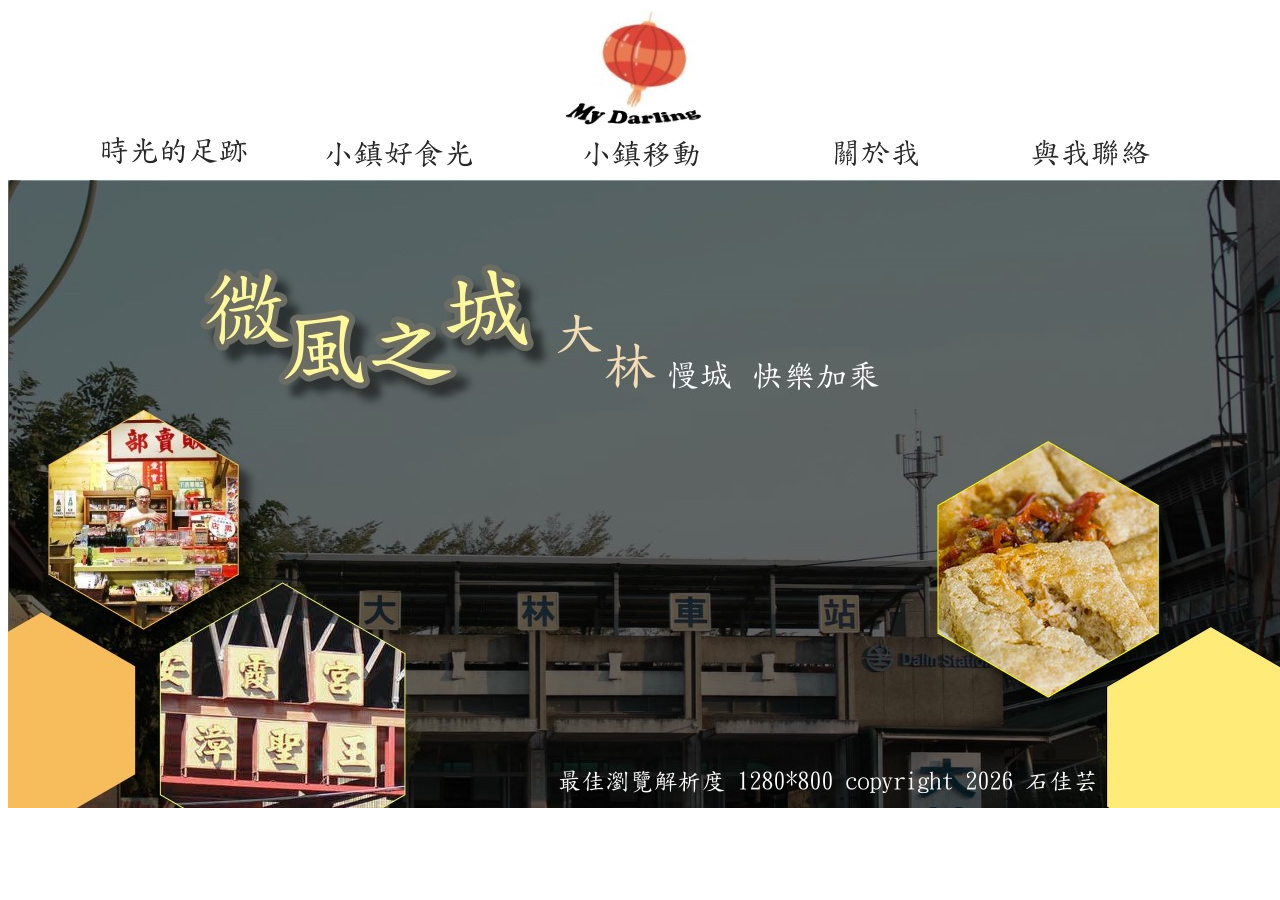
<file: index.html>
<!DOCTYPE html PUBLIC "-//W3C//DTD XHTML 1.0 Transitional//EN" "http://www.w3.org/TR/xhtml1/DTD/xhtml1-transitional.dtd">
<html xmlns="http://www.w3.org/1999/xhtml">
<head>
<meta http-equiv="Content-Type" content="text/html; charset=utf-8" />
<title>微風之城</title>
</head>

<body>
<table width="200" border="0" align="center" cellpadding="0" cellspacing="0">
  <tr>
    <td><img src="images/index_1.jpg" width="1280" height="171" usemap="#Map" border="0" /></td>
  </tr>
  <tr>
    <td><img src="images/index_2.jpg" width="1280" height="458" /></td>
  </tr>
  <tr>
    <td><img src="images/index_3.jpg" width="1280" height="171" /></td>
  </tr>
</table>

<map name="Map" id="Map">
  <area shape="rect" coords="74,113,250,166" href="main.html" />
  <area shape="rect" coords="311,118,467,166" href="food.html" />
  <area shape="rect" coords="565,127,698,164" href="car.html" />
  <area shape="rect" coords="813,125,918,163" href="aboutme.html" />
  <area shape="rect" coords="1022,125,1144,164" href="contact.html" />
</map>
</body>
</html>
</file>
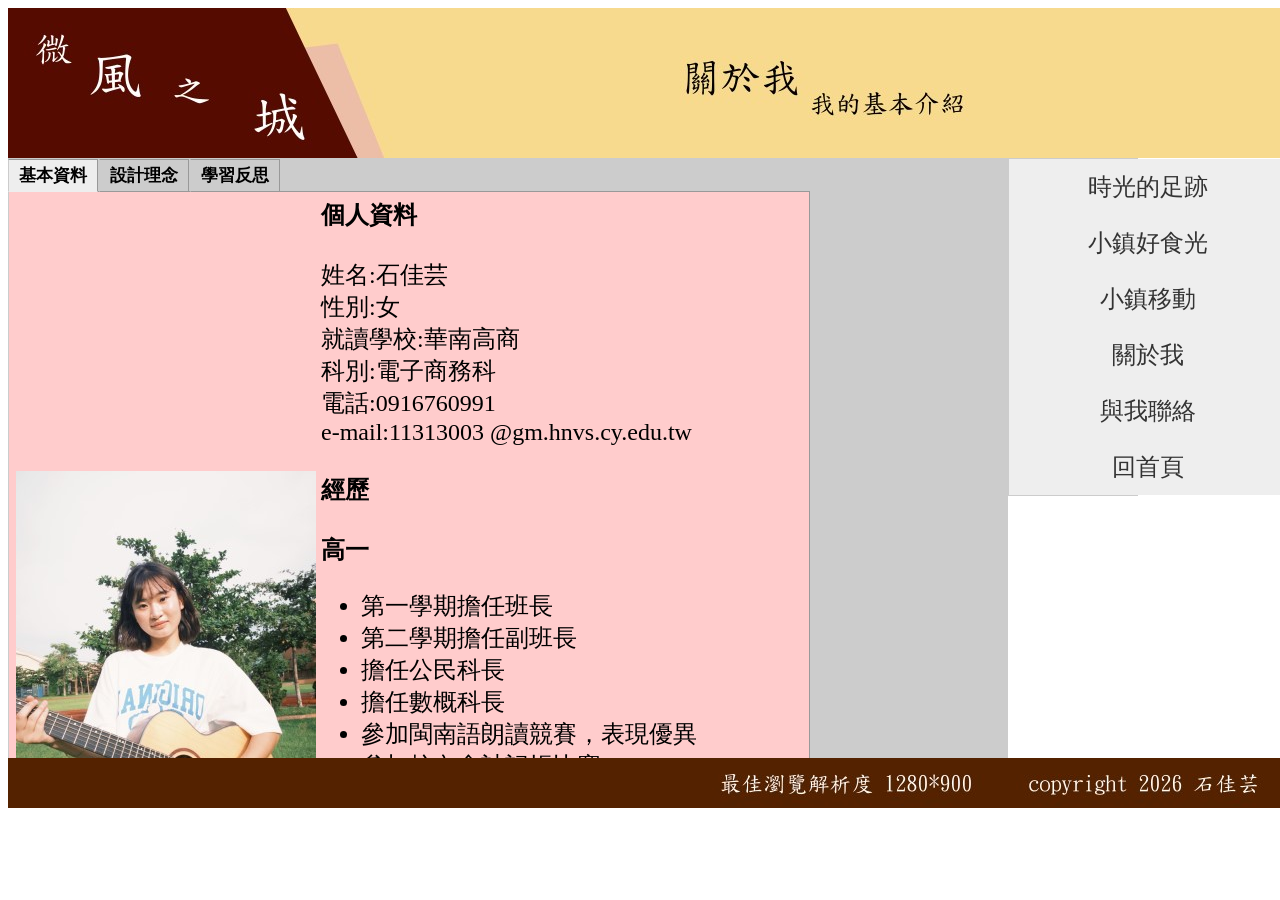
<file: aboutme.html>
<!DOCTYPE html PUBLIC "-//W3C//DTD XHTML 1.0 Transitional//EN" "http://www.w3.org/TR/xhtml1/DTD/xhtml1-transitional.dtd">
<html xmlns="http://www.w3.org/1999/xhtml">
<head>
<meta http-equiv="Content-Type" content="text/html; charset=utf-8" />
<title>微風之城</title>
<style type="text/css">
#container {
	height: 800px;
	width: 1280px;
	margin-right: auto;
	margin-left: auto;
}
#container {
	height: 800px;
	width: 1280px;
	margin-right: auto;
	margin-left: auto;
}
#header {
	height: 150px;
	width: 1280px;
}
#article {
	float: left;
	height: 600px;
	width: 1000px;
	overflow: auto;
}
#item {
	float: right;
	height: 600px;
	width: 280px;
}
#item {
	float: right;
	height: 600px;
	width: 280px;
}
#footer {
	float: left;
	height: 50px;
	width: 1280px;
}
#container #article #TabbedPanels1 .TabbedPanelsContentGroup .TabbedPanelsContent.TabbedPanelsContentVisible p {
	font-family: 微軟正黑體;
}
</style>
<link href="SpryAssets/SpryMenuBarVertical.css" rel="stylesheet" type="text/css" />
<link href="SpryAssets/SpryTabbedPanels.css" rel="stylesheet" type="text/css" />
<script src="SpryAssets/SpryMenuBar.js" type="text/javascript"></script>
<script src="SpryAssets/SpryTabbedPanels.js" type="text/javascript"></script>
</head>

<body>
<div id="container">
  <div id="header"><img src="images/t04.jpg" width="1280" height="150" /></div>
  <div id="article"> 
    <div id="TabbedPanels1" class="TabbedPanels">
      <ul class="TabbedPanelsTabGroup">
        <li class="TabbedPanelsTab" tabindex="0">基本資料</li>
        <li class="TabbedPanelsTab" tabindex="0">設計理念</li>
        <li class="TabbedPanelsTab" tabindex="0">學習反思</li>
      </ul>
      <div class="TabbedPanelsContentGroup">
        <div class="TabbedPanelsContent">
          <table width="799" border="0">
            <tr>
              <td width="301" rowspan="4"><img src="images/me.jpg" width="300" height="400" /></td>
              <td width="488"><strong>個人資料</strong></td>
            </tr>
            <tr>
              <td><p>姓名:石佳芸 <br />
                性別:女 <br />
                就讀學校:華南高商 <br />
                科別:電子商務科 <br />
                電話:0916760991<br />
              e-mail:11313003  @gm.hnvs.cy.edu.tw</p></td>
            </tr>
            <tr>
              <td><strong>經歷</strong></td>
            </tr>
            <tr>
              <td><p><strong>高一 </strong></p>
                <ul>
                  <li>第一學期擔任班長 </li>
                  <li>第二學期擔任副班長 </li>
                  <li>擔任公民科長 </li>
                  <li>擔任數概科長 </li>
                  <li>參加閩南語朗讀競賽，表現優異 </li>
                  <li>參加校內會計記帳比賽 </li>
                  <li>參加校外一弦盃歌唱大賽團體組 </li>
                  <li>考取會計資訊丙級證照 </li>
                  <li>考取電腦軟體應用丙級</li>
                  <li>考取商教會商業管理能力檢定證照三級 </li>
                </ul>
                <p><strong>高二 </strong></p>
                <ul>
                  <li>擔任吉他社社長 </li>
                  <li>擔任經濟小老師 </li>
                  <li>114學年度教室布置比賽表現卓越 </li>
                  <li>舉辦吉他十校聯合迎新活動 </li>
              </ul></td>
            </tr>
          </table>
        </div>
        <div class="TabbedPanelsContent">
          <p><strong>設計理念</strong></p>
          <p>大林鎮曾經是嘉義地區相當繁榮的小鎮，因地理位置及交通發展的優勢，帶動了當地商業與產業的興盛，也留下許多珍貴的歷史建築與文化資產。然而，隨著時代變遷、都市化發展以及人口外移的影響，大林鎮逐漸失去了過去的熱鬧景象，許多人對這座小鎮的印象也逐漸模糊。</p>
          <p> <br />
          因此，我希望透過這次網站設計的機會，重新整理並介紹大林鎮的歷史文化、特色景點、在地美食以及交通資訊，讓更多人能夠深入認識這座充滿故事的小鎮。網站不只是資訊的呈現，更希望成為一個推廣家鄉的平台，讓大家看見大林鎮獨有的人文風情與地方特色。 </p>
          <p><br />
            在製作過程中，我以簡潔清楚的版面設計來呈現內容，希望讓使用者能夠輕鬆瀏覽網站資訊，並透過圖片與文字的搭配，感受到大林鎮的魅力與特色。期望藉由這個網站，讓更多人願意走進大林、探索大林，品嚐在地美食、欣賞歷史古蹟，進一步了解這座小鎮的發展歷程與文化價值。讓更多人共同關注並傳承大林鎮珍貴的文化與記憶。 </p>
        </div>
        <div class="TabbedPanelsContent">
          <p><strong>學習反思</strong></p>
          <ol>
            <li><strong>這學期學到了什麼技能?</strong></li>
          </ol>
          <p>這學期讓我第一次接觸到Dreamweaver這個程式, 學會如何設計和製作網站，也了解網頁排版的基本技巧。,我還學習使用css規則來調整字體大小、顏色和版面配置,讓網站整體看起來更整齊、更有美感。我還用到了photoimpac處理圖片，像是修改照片大小和裁切圖片等。透過這次課程，我學到了許多以前沒有接觸過的技能，也讓我對網頁設計產生了興趣。</p>
          <p> 2.<strong>學習過程遭遇過的困難及解決方式 </strong></p>
          <p>學習過程中最困難的部分是整理檔案和設定路徑。因為網站製作需要用到很多圖片和資料檔，只要其中一個檔案放錯位置，就可能讓圖片無法顯示或版面跑掉。有一次我沒有把資料夾整理好，導致圖片和字型全部亂掉，當時真的很緊張。後來在老師的幫助下找到問題原因，並重新整理所有檔案。經過這次經驗，我學會了做任何作品前都要先規劃好檔案分類，除了學習網頁設計技巧之外，良好的檔案管理能力也是非常重要的一環。 </p>
          <p>3.<strong>獲得哪些能力 </strong></p>
          <p>透過這次網站製作課程，我除了學會使用  Dreamweaver、CSS 和 PhotoImpact 等軟體之外，也培養了許多實用能力。我提升了<strong data-start="105" data-end="120">網頁設計與版面配置能力</strong>，能夠運用 CSS 調整字體、顏色及版面，讓網站看起來更整齊美觀。我也學會了<strong data-start="160" data-end="170">圖片處理能力</strong>，能夠使用 PhotoImpact 調整圖片大小及進行基本編修。在製作網站的過程中，我也培養了<strong data-start="222" data-end="232">檔案管理能力</strong>。因為曾經遇到圖片檔與資料檔混亂而導致網頁顯示異常的問題，讓我了解到整理資料夾和正確存放檔案的重要性。透過重新整理檔案與檢查路徑設定，我也提升了<strong data-start="304" data-end="314">問題解決能力</strong>，學會遇到問題時先找出原因，再一步一步解決。這些能力不僅能運用在課程中，也對未來的學習與工作有所幫助。 </p>
<p>&nbsp;</p>
        </div>
      </div>
    </div>
  </div>
  <div id="item"> <ul id="MenuBar1" class="MenuBarVertical">
      <li><a href="main.html">時光的足跡</a>      </li>
      <li><a href="food.html">小鎮好食光</a></li>
      <li><a href="car.html">小鎮移動</a>      </li>
      <li><a href="aboutme.html">關於我</a></li>
      <li><a href="contact.html">與我聯絡</a></li>
      <li><a href="index.html">回首頁</a></li>
    </ul></div>
  <div id="footer"><img src="images/t06.jpg" width="1280" height="50" /></div>
</div>
<script type="text/javascript">
var MenuBar1 = new Spry.Widget.MenuBar("MenuBar1", {imgRight:"SpryAssets/SpryMenuBarRightHover.gif"});
var TabbedPanels1 = new Spry.Widget.TabbedPanels("TabbedPanels1");
</script>
</body>
</html>
</file>
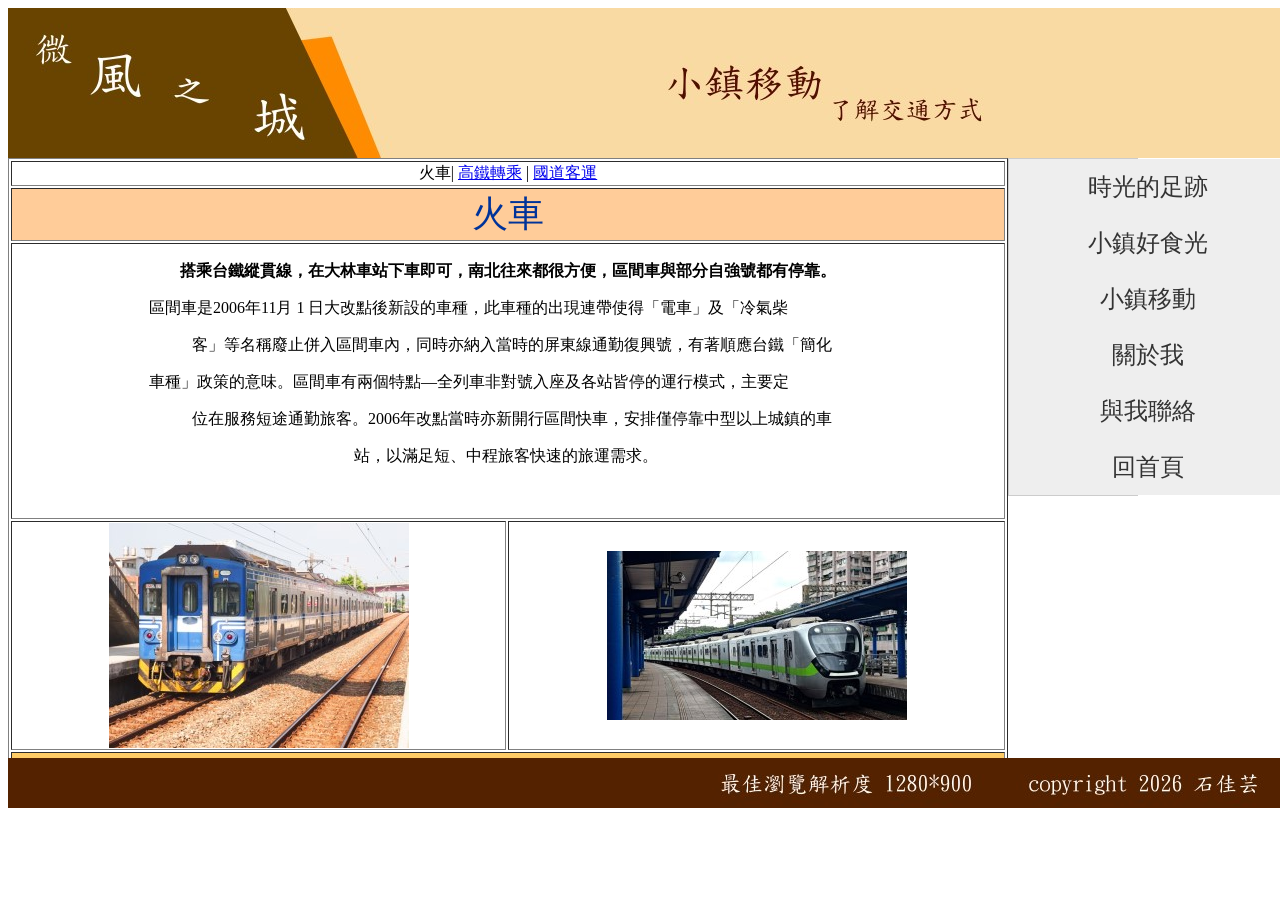
<file: car.html>
<!DOCTYPE html PUBLIC "-//W3C//DTD XHTML 1.0 Transitional//EN" "http://www.w3.org/TR/xhtml1/DTD/xhtml1-transitional.dtd">
<html xmlns="http://www.w3.org/1999/xhtml">
<head>
<meta http-equiv="Content-Type" content="text/html; charset=utf-8" />
<title>微風之城</title>
<style type="text/css">
#container {
	height: 800px;
	width: 1280px;
	margin-right: auto;
	margin-left: auto;
}
#container {
	height: 800px;
	width: 1280px;
	margin-right: auto;
	margin-left: auto;
}
#header {
	height: 150px;
	width: 1280px;
}
#article {
	float: left;
	height: 600px;
	width: 1000px;
	overflow: auto;
}
#item {
	float: right;
	height: 600px;
	width: 280px;
}
#item {
	float: right;
	height: 600px;
	width: 280px;
}
#footer {
	float: left;
	height: 50px;
	width: 1280px;
}
.titlestyle {
	font-family: "微軟正黑體";
	font-size: 36px;
	color: #039;
	text-align: center;
}
.textword {
	font-family: "微軟正黑體";
	color: #000;
	text-align: center;
}
#container #article table tr td p .textword .textword {
	text-align: center;
}
</style>
<link href="SpryAssets/SpryMenuBarVertical.css" rel="stylesheet" type="text/css" />
<script src="SpryAssets/SpryMenuBar.js" type="text/javascript"></script>
<script src="SpryAssets/SpryEffects.js" type="text/javascript"></script>
<script type="text/javascript">
function MM_openBrWindow(theURL,winName,features) { //v2.0
  window.open(theURL,winName,features);
}
function MM_effectAppearFade(targetElement, duration, from, to, toggle)
{
	Spry.Effect.DoFade(targetElement, {duration: duration, from: from, to: to, toggle: toggle});
}
</script>
</head>

<body>
<div id="container">
  <div id="header"><img src="images/t03.jpg" width="1280" height="150" /></div>
  <div id="article">
    <table width="1000" height="581" border="1">
      <tr>
        <td colspan="2" align="center"> <a name="top" id="top"></a>火車| <a href="#a01">高鐵轉乘</a> | <a href="#a02">國道客運</a></td>
      </tr>
      <tr>
        <td colspan="2" bgcolor="#FFCC99" class="titlestyle">火車 </td>
      </tr>
      <tr>
        <td colspan="2"><p class="textword"><strong>搭乘台鐵縱貫線，在大林車站下車即可，南北往來都很方便，區間車與部分自強號都有停靠。</strong></p>
          <p> <span class="textword">&nbsp;&nbsp;&nbsp;&nbsp;&nbsp;&nbsp;&nbsp;&nbsp;&nbsp;&nbsp;&nbsp;&nbsp;&nbsp;&nbsp;&nbsp;&nbsp;&nbsp;&nbsp;&nbsp;&nbsp;&nbsp;&nbsp;&nbsp;&nbsp;&nbsp;&nbsp;&nbsp;&nbsp;&nbsp;&nbsp;&nbsp;&nbsp; 區間車是2006年11月 1 日大改點後新設的車種，此車種的出現連帶使得「電車」及「冷氣柴</span></p>
          <p class="textword">  客」等名稱廢止併入區間車內，同時亦納入當時的屏東線通勤復興號<span lang="zh-tw" xml:lang="zh-tw">，有著順應台鐵「簡化</span></p>
          <p><span class="textword" lang="zh-tw" xml:lang="zh-tw">  &nbsp;&nbsp;&nbsp;&nbsp;&nbsp;&nbsp;&nbsp;&nbsp;&nbsp;&nbsp;&nbsp;&nbsp;&nbsp;&nbsp;&nbsp;&nbsp;&nbsp;&nbsp;&nbsp;&nbsp;&nbsp;&nbsp;&nbsp;&nbsp;&nbsp;&nbsp;&nbsp;&nbsp;&nbsp;&nbsp;&nbsp; 車種」政策的意味</span><span class="textword">。區間車<span lang="zh-tw" xml:lang="zh-tw">有兩</span>個特點—全<span lang="zh-tw" xml:lang="zh-tw">列車非對號入座及</span>各站皆停的運行模式<span lang="zh-tw" xml:lang="zh-tw">，主要定</span></span></p>
          <p class="textword">  位在服務短途通勤旅客。2006年改點當時亦新開行區間快車，安排僅停靠中型以上城鎮的車</p>
          <p class="textword">  站，以滿足短、中程旅客快速的旅運需求。&nbsp; &nbsp;</p>
        <p class="textword">&nbsp;</p></td>
      </tr>
      <tr>
        <td width="491" align="center"><img src="images/a-2s.jpg" width="300" height="225" onclick="MM_openBrWindow('images/a-1.jpg','','width=800,height=600')" onmouseover="MM_effectAppearFade(this, 1000, 50, 100, false)" /></td>
        <td width="493" align="center"><img src="images/aa-2s.jpg" width="300" height="169" onclick="MM_openBrWindow('images/aa-1.jpg','','width=800,height=600')" onmouseover="MM_effectAppearFade(this, 1000, 50, 100, false)" /></td>
      </tr>
      <tr>
        <td colspan="2" bgcolor="#FFCC66" class="titlestyle"><a name="a01" id="a01"></a>高鐵轉乘 </td>
      </tr>
      <tr>
        <td colspan="2" class="textword"><p><strong>先搭高鐵到嘉義站或雲林, 再轉搭台鐵、公車或計程車前往大林。</strong></p>
        <p class="textword"><span class="textword">&nbsp;&nbsp;&nbsp;&nbsp;&nbsp; 台灣高鐵自通車營運以來，秉持提供旅客安全、快速的運輸服  務為最高原則，累積多年的深耕努力，已為台灣西部走廊的主  要交通骨幹，南港、台北、板橋、桃園、新竹、苗栗、台中、  彰化、雲林、嘉義、台南及左營共12個車站，連接城市間的美  好生活，傳遞幸福給每一位乘客，旅運量已突破八億大關。持續透過數位化轉型，優化「台灣高鐵智慧運輸服務系統」，提  供旅客良好的搭乘體驗，包含以數位客服提供旅客常用問題諮詢  及個人化查詢、全車提供WiFi服務，同時發展自有地震早期預  警系統等；讓旅客從訂位、購票開始，銜接乘車服務、營運安全  以及後續轉乘接駁，全程享受「智慧運輸」所帶來的優質服務。</span>&nbsp; <a href="#top">&nbsp;top</a></p></td>
      </tr>
      <tr>
        <td align="center"><img src="images/c-2s.jpg" width="300" height="200" onclick="MM_openBrWindow('images/c-1.jpg','','width=800,height=600')" onmouseover="MM_effectAppearFade(this, 1000, 50, 100, false)" /></td>
        <td align="center"><img src="images/cc-2s.jpg" width="300" height="225" onclick="MM_openBrWindow('images/cc-1.jpg','','width=800,height=600')" onmouseover="MM_effectAppearFade(this, 1000, 50, 100, false)" /></td>
      </tr>
      <tr>
        <td colspan="2" bgcolor="#FFCC99" class="titlestyle"><a name="a02" id="a02"></a>國道客運 </td>
      </tr>
      <tr>
        <td colspan="2"><p class="textword"><strong>從北部南下可搭乘統聯客運：1618路線 台北到嘉義 會停靠大林交流道附近的統聯客運大林站 </strong></p>
        <p><strong><span class="textword"> <span class="textword">大林鎮內也有多條地方客運路線，可前往周邊鄉鎮白天班次大多也會停靠大林慈濟醫院，交通十分便利。 </span></span></strong></p>
        <p><span class="textword"><span class="textword">&nbsp;&nbsp;&nbsp;</span>&nbsp; 民國 67 年，臺灣第一條高速公路-中山高速公路全線通車，國道客運路線興  起，公路客運開啟劃時代篇章。然而因違規遊覽車業者(俗稱野雞車)日益猖獗，  政府為整頓其亂象並滿足大眾需求，於民國 78 年輔導業者合資成立「統聯汽車  客運股份有限公司」，成為國內第一家獲准設立之民營國道客運公司。79 年 3 月 17 日，統聯客運台北~高雄線正式通車，這條長達 350.9 公里的路  線，自台北市忠孝東路二段 8 號車站出發後，經台北市境路段台北交流道、高速  公路中正交流道至七賢一路 292 號終點站止，發車時間從凌晨開始，每半小時一  班車，日夜無休&nbsp; &nbsp;</span>&nbsp;  &nbsp; &nbsp; &nbsp; &nbsp;  <a href="#top">top</a></p></td>
      </tr>
      <tr>
        <td align="center"><img src="images/bb-2s.jpg" width="300" height="200" onclick="MM_openBrWindow('images/bb-1.jpg','','width=800,height=600')" onmouseover="MM_effectAppearFade(this, 1000, 50, 100, false)" /></td>
        <td align="center"><img src="images/b-2s.jpg" width="300" height="169" onclick="MM_openBrWindow('images/b-1.jpg','','width=800,height=600')" onmouseover="MM_effectAppearFade(this, 1000, 50, 100, false)" /></td>
      </tr>
    </table>
  </div>
  <div id="item"> <ul id="MenuBar1" class="MenuBarVertical">
      <li><a href="main.html">時光的足跡</a>      </li>
      <li><a href="food.html">小鎮好食光</a></li>
      <li><a href="car.html">小鎮移動</a>      </li>
      <li><a href="aboutme.html">關於我</a></li>
      <li><a href="contact.html">與我聯絡</a></li>
      <li><a href="index.html">回首頁</a></li>
    </ul></div>
  <div id="footer"><img src="images/t06.jpg" width="1280" height="50" /></div>
</div>
<script type="text/javascript">
var MenuBar1 = new Spry.Widget.MenuBar("MenuBar1", {imgRight:"SpryAssets/SpryMenuBarRightHover.gif"});
</script>
</body>
</html>
</file>
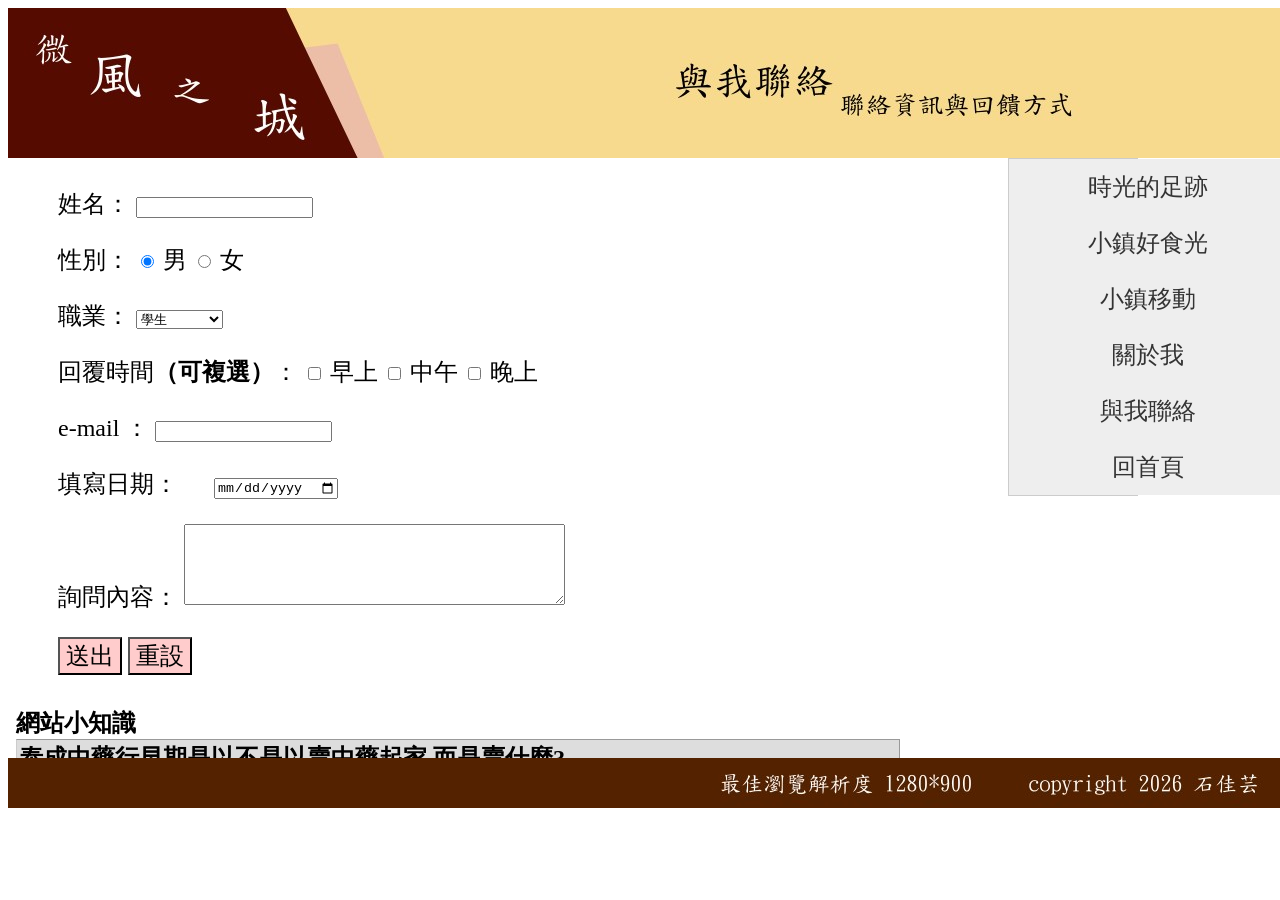
<file: contact.html>
<!DOCTYPE html PUBLIC "-//W3C//DTD XHTML 1.0 Transitional//EN" "http://www.w3.org/TR/xhtml1/DTD/xhtml1-transitional.dtd">
<html xmlns="http://www.w3.org/1999/xhtml">
<head>
<meta http-equiv="Content-Type" content="text/html; charset=utf-8" />
<title>微風之城</title>
<style type="text/css">
#container {
	height: 800px;
	width: 1280px;
	margin-right: auto;
	margin-left: auto;
}
#container {
	height: 800px;
	width: 1280px;
	margin-right: auto;
	margin-left: auto;
}
#header {
	height: 150px;
	width: 1280px;
}
#article {
	float: left;
	height: 600px;
	width: 1000px;
	overflow: auto;
}
#item {
	float: right;
	height: 600px;
	width: 280px;
}
#item {
	float: right;
	height: 600px;
	width: 280px;
}
#footer {
	float: left;
	height: 50px;
	width: 1280px;
}
.form1{
	border-radius:5;
	font-size:24px;
	margin-top:30px;
	margin-left:50px;
}
.button{
	bborder-radius:10px;
	font-size:24px;
	background-color:#FFCCCC;
}
</style>
<link href="SpryAssets/SpryMenuBarVertical.css" rel="stylesheet" type="text/css" />
<script src="SpryAssets/SpryMenuBar.js" type="text/javascript"></script>
</head>

<body>
<div id="container">
  <div id="header"><img src="images/t05.jpg" width="1280" height="150" /></div>
  <div id="article">
    <form id="form1" name="form1" method="post" action=""class="form1">
      <p>姓名：
        <label for="name"></label>
        <input type="text" name="name" id="name" />
      </p>
      <p>性別：
        
        <input name="sex" type="radio" id="sex" value="man" checked="checked" />
        <label for="sex"></label>
      男
      <input name="sex" type="radio" id="sex2" value="woman" />
      <label for="sex2"></label>
      女
      </p>
      <p>職業：
        <label for="select"></label>
        <select name="select" id="select">
          <option>學生</option>
          <option>軍公教人員</option>
          <option>服務業</option>
          <option>商業</option>
          <option>工業</option>
        </select>
      </p>
      <p>回覆時間<strong>（可複選）</strong>：
        <input type="checkbox" name="time1" id="time1" />
        <label for="time1"></label>
      早上
      <input type="checkbox" name="time2" id="time2" />
      中午
      <input type="checkbox" name="time3" id="time3" />
      <label for="time3"></label>
<label for="time2"></label>
      晚上</p>
      <p>e-mail ：
        <label for="textfield"></label>
        <input type="text" name="textfield" id="textfield" />
      </p>
      <p>填寫日期： 
     　<label for="dt"></label>
      <input type="date" name="dt" id="dt" />
      </p>
      <p>詢問內容：
        <label for="textfield2"></label>
        <label for="question"></label>
        <textarea name="question" id="question" cols="45" rows="5"></textarea>
      </p>
      <p>
        <input type="submit" name="sumit" id="sumit" value="送出" class="button"/>
        <input type="reset" name="reset" id="reset" value="重設" class="button"/>
      </p>
    </form>
    <iframe src="test1.html" width="900" height="400" frameborder="0" scrolling="no"></iframe>
  </div>
  <div id="item"> <ul id="MenuBar1" class="MenuBarVertical">
      <li><a href="main.html">時光的足跡</a>      </li>
      <li><a href="food.html">小鎮好食光</a></li>
      <li><a href="car.html">小鎮移動</a>      </li>
      <li><a href="aboutme.html">關於我</a></li>
      <li><a href="contact.html">與我聯絡</a></li>
      <li><a href="index.html">回首頁</a></li>
    </ul></div>
  <div id="footer"><img src="images/t06.jpg" width="1280" height="50" /></div>
</div>
<script type="text/javascript">
var MenuBar1 = new Spry.Widget.MenuBar("MenuBar1", {imgRight:"SpryAssets/SpryMenuBarRightHover.gif"});
</script>
</body>
</html>
</file>
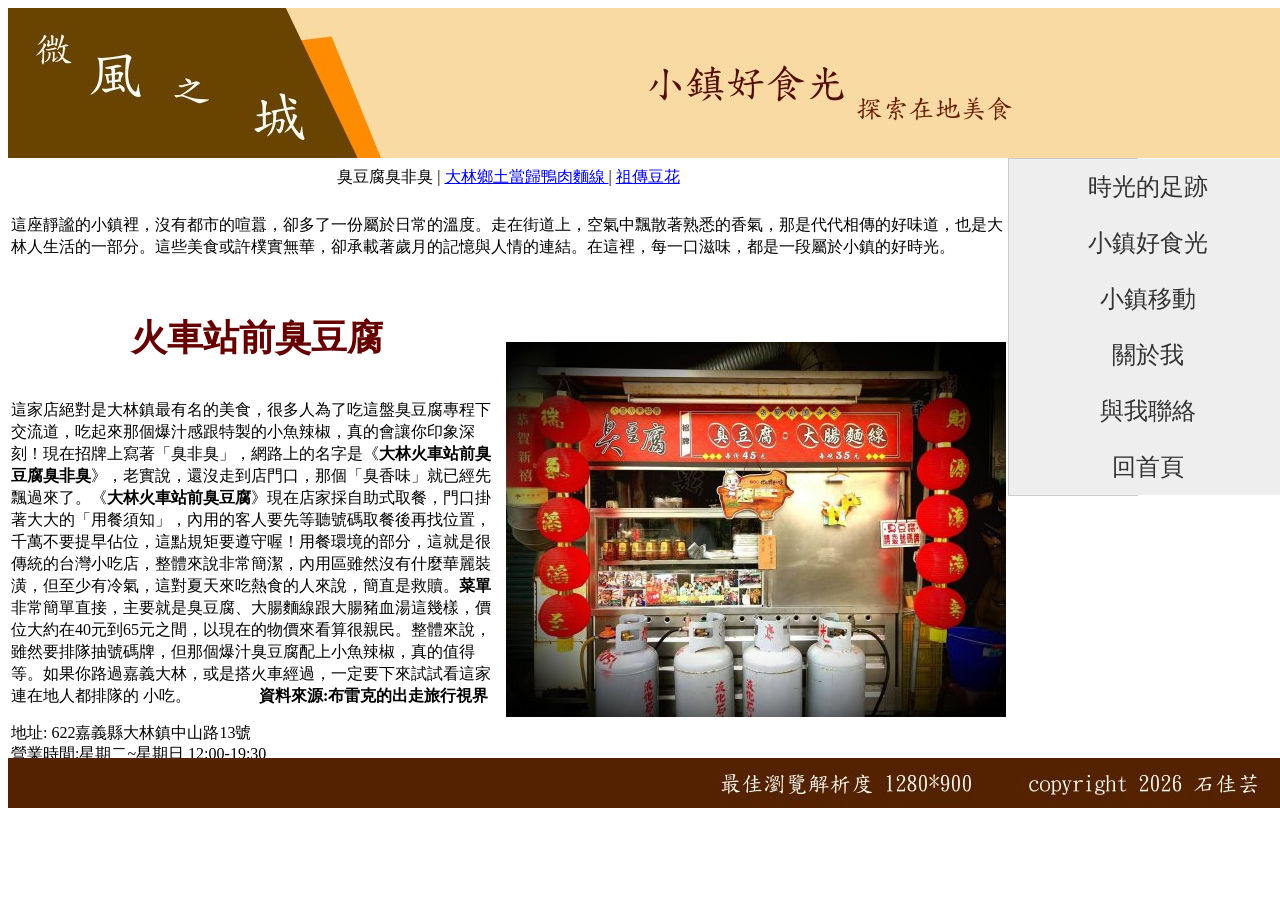
<file: food.html>
<!DOCTYPE html PUBLIC "-//W3C//DTD XHTML 1.0 Transitional//EN" "http://www.w3.org/TR/xhtml1/DTD/xhtml1-transitional.dtd">
<html xmlns="http://www.w3.org/1999/xhtml">
<head>
<meta http-equiv="Content-Type" content="text/html; charset=utf-8" />
<title>微風之城</title>
<style type="text/css">
#container {
	height: 800px;
	width: 1280px;
	margin-right: auto;
	margin-left: auto;
}
#container {
	height: 800px;
	width: 1280px;
	margin-right: auto;
	margin-left: auto;
}
#header {
	height: 150px;
	width: 1280px;
}
#article {
	float: left;
	height: 600px;
	width: 1000px;
	overflow: auto;
}
#item {
	float: right;
	height: 600px;
	width: 280px;
}
#item {
	float: right;
	height: 600px;
	width: 280px;
}
#footer {
	float: left;
	height: 50px;
	width: 1280px;
}
.textword {
	font-family: "微軟正黑體 Light";
	font-size: 16px;
	line-height: 22px;
}
.texttitle {
	font-family: "微軟正黑體 Light";
	font-size: 36px;
	color: #600;
}
.transition {
	-webkit-transition: all 1s ease;
	-moz-transition: all 1s ease;
	-ms-transition: all 1s ease;
	-o-transition: all 1s ease;
	transition: all 1s ease;
}
.transition:hover {
	-webkit-opacity: 0.5;
	-moz-opacity: 0.5;
	opacity: 0.5;
}
</style>
<link href="SpryAssets/SpryMenuBarVertical.css" rel="stylesheet" type="text/css" />
<script src="SpryAssets/SpryMenuBar.js" type="text/javascript"></script>
</head>

<body>
<div id="container">
  <div id="header"><img src="images/t02.jpg" width="1280" height="150" /></div>
  <div id="article">
    <table width="1001" height="1405" border="0">
      <tr>
        <td height="33" colspan="2" align="center" valign="middle"><a name="top" id="top"></a>臭豆腐臭非臭 | <a href="#anchor01">大林鄉土當歸鴨肉麵線 </a>| <a href="#anchor02">祖傳豆花 </a></td>
      </tr>
      <tr>
        <td height="63" colspan="2"><p class="textword">這座靜謐的小鎮裡，沒有都市的喧囂，卻多了一份屬於日常的溫度。走在街道上，空氣中飄散著熟悉的香氣，那是代代相傳的好味道，也是大林人生活的一部分。這些美食或許樸實無華，卻承載著歲月的記憶與人情的連結。在這裡，每一口滋味，都是一段屬於小鎮的好時光。 </p></td>
      </tr>
      <tr>
        <td><p align="center" class="texttitle"><strong>火車站前臭豆腐 
          </strong></p>
          <p class="textword">這家店絕對是大林鎮最有名的美食，很多人為了吃這盤臭豆腐專程下交流道，吃起來那個爆汁感跟特製的小魚辣椒，真的會讓你印象深刻！現在招牌上寫著「臭非臭」，網路上的名字是《<strong>大林火車站前臭豆腐臭非臭</strong>》，老實說，還沒走到店門口，那個「臭香味」就已經先飄過來了。《<strong>大林火車站前臭豆腐</strong>》現在店家採自助式取餐，門口掛著大大的「用餐須知」，內用的客人要先等聽號碼取餐後再找位置，千萬不要提早佔位，這點規矩要遵守喔！用餐環境的部分，這就是很傳統的台灣小吃店，整體來說非常簡潔，內用區雖然沒有什麼華麗裝潢，但至少有冷氣，這對夏天來吃熱食的人來說，簡直是救贖。<strong>菜單</strong>非常簡單直接，主要就是臭豆腐、大腸麵線跟大腸豬血湯這幾樣，價位大約在40元到65元之間，以現在的物價來看算很親民。整體來說，雖然要排隊抽號碼牌，但那個爆汁臭豆腐配上小魚辣椒，真的值得等。如果你路過嘉義大林，或是搭火車經過，一定要下來試試看這家連在地人都排隊的&nbsp;小吃。           &nbsp; &nbsp; &nbsp; &nbsp;<strong>資料來源:布雷克的出走旅行視界</strong></p>
          <p> 地址: 622嘉義縣大林鎮中山路13號<br />
        營業時間:星期二~星期日 12:00-19:30</p></td>
        <td><img src="images/4.jpeg" width="500" height="375" class="transition" /></td>
      </tr>
      <tr>
        <td><p align="center" class="texttitle"><strong><a name="anchor01" id="anchor01"></a>大林鄉土當歸鴨肉麵線</strong></p>
          <p align="left" class="textword">鄉土當歸鴨肉麵線位於嘉義縣大林火車站的前站不遠處，步行約莫5分鐘，從前站門口直直向前走，在差不多100公尺處微右轉，之後繼續直走，差不多也是100公尺的地方，他就會在你的右手邊，雖說是微右轉，但也其實就一條路而已，不用怕會迷路！裡面的空間其實不大也不小，桌子大概10來張，還是可以容納一定數量的客人。鴨肉則是肉質鮮甜，鄉土的鴨肉也很奇特，通常外面的鴨肉吃到最後一定會有肉絲卡在齒縫，但我吃他們的肉少說上百次，就連一次都沒卡過，吃完只能說就四個字，清爽，順口! <strong>&nbsp;&nbsp;&nbsp;&nbsp;&nbsp;&nbsp;&nbsp;&nbsp;&nbsp; 資料來源:南華大學-旅遊傳播</strong></p>
          <p align="left" class="textword"><br />
            <strong>地址: 嘉義縣大林鎮中山路72號 <br />
        營業時間:星期二~星期日  17:00-23:00 </strong>&nbsp; &nbsp;&nbsp; &nbsp;&nbsp; &nbsp; &nbsp; &nbsp; &nbsp; &nbsp; &nbsp; &nbsp; &nbsp; &nbsp; &nbsp; &nbsp;  <a href="#top">&nbsp;top</a></p></td>
        <td><img src="images/5.jpg" width="500" height="375" class="transition" /></td>
      </tr>
      <tr>
        <td><p align="center" class="texttitle"><strong><a name="anchor02" id="anchor02"></a>祖傳豆花 </strong></p>
        <p class="textword">從鎮上街區到田間鄉村都能聽見叫賣聲<br />
穿梭在大街小巷的吳祖傳豆花<br />
小小的餐車裡蘊含著代代傳承的好味道<br />
從<strong>民國12年起</strong>開到至今<br />
<strong>已傳承了四代，正式往100年邁進 </strong><br />
時代往前邁進但不變的仍是老闆代代相傳的理念<br />
豆花的手藝其實並非老闆的祖輩流傳下來<br />
而是第一代的老闆在打仗時，遇見了一名外省人<br />
在因緣際會下，交給了老闆的父親這門手藝 <br />
當問起老闆為什麼要堅持讓自己的子孫傳承這門手藝<br />
老闆看了看她的媳婦與兩位孫子們笑著說到<br />
「<strong>以後他們要不要靠這項技藝吃飯是他們的抉擇，但只要學起來以後總會有用到的時候</strong>」<br />
下次看到看到這台行動式餐車身影<strong>絕對不能錯過這個傳承百年的傳統美食! </strong><strong>&nbsp; 資料來源: 大林好</strong>&nbsp; &nbsp;&nbsp; &nbsp;&nbsp; &nbsp;&nbsp; &nbsp;&nbsp; &nbsp;&nbsp; &nbsp;&nbsp; &nbsp;&nbsp; &nbsp;&nbsp; &nbsp;&nbsp; &nbsp;&nbsp; &nbsp;&nbsp; &nbsp;&nbsp; &nbsp;&nbsp; &nbsp;&nbsp; &nbsp;&nbsp;&nbsp;&nbsp;<a href="#top"> top</a></p>
        <p class="textword"><strong>公休日 : 星期一、二<br />
          營業時間 : 10:00-14:00<br />
        營業地點 : 大埔美社區、火車站前站社區、慈濟醫院斜對面</strong></p></td>
        <td><img src="images/6.jpg" width="500" height="346" class="transition" /></td>
      </tr>
    </table>
  </div>
  <div id="item">  <ul id="MenuBar1" class="MenuBarVertical">
      <li><a href="main.html">時光的足跡</a>      </li>
      <li><a href="food.html">小鎮好食光</a></li>
      <li><a href="car.html">小鎮移動</a>      </li>
      <li><a href="aboutme.html">關於我</a></li>
      <li><a href="contact.html">與我聯絡</a></li>
      <li><a href="index.html">回首頁</a></li>
    </ul></div>
  <div id="footer"><img src="images/t06.jpg" width="1280" height="50" /></div>
</div>
<script type="text/javascript">
var MenuBar1 = new Spry.Widget.MenuBar("MenuBar1", {imgRight:"SpryAssets/SpryMenuBarRightHover.gif"});
</script>
</body>
</html>
</file>
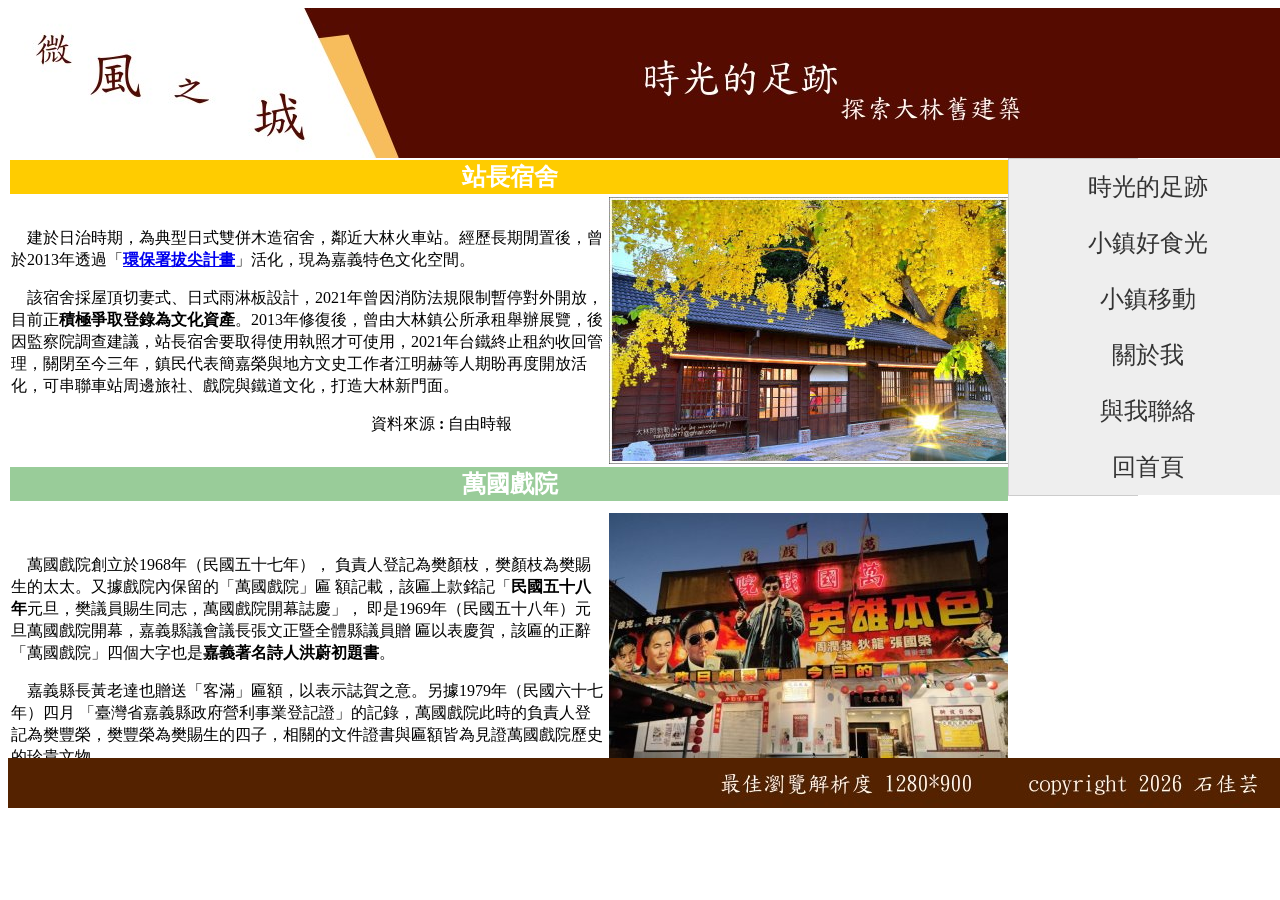
<file: main.html>
<!DOCTYPE html PUBLIC "-//W3C//DTD XHTML 1.0 Transitional//EN" "http://www.w3.org/TR/xhtml1/DTD/xhtml1-transitional.dtd">
<html xmlns="http://www.w3.org/1999/xhtml">
<head>
<meta http-equiv="Content-Type" content="text/html; charset=utf-8" />
<title>微風之城</title>
<style type="text/css">
#container {
	height: 800px;
	width: 1280px;
	margin-right: auto;
	margin-left: auto;
}
#container {
	height: 800px;
	width: 1280px;
	margin-right: auto;
	margin-left: auto;
}
#header {
	height: 150px;
	width: 1280px;
}
#article {
	float: left;
	height: 600px;
	width: 1000px;
	overflow: auto;
}
#item {
	float: right;
	height: 600px;
	width: 280px;
}
#item {
	float: right;
	height: 600px;
	width: 280px;
}
#footer {
	float: left;
	height: 50px;
	width: 1280px;
}
.texttiele {
	font-family: "微軟正黑體";
	font-size: 24px;
	color: #FFF;
	font-weight: bold;
}
.textword {
	font-family: "微軟正黑體";
	font-size: 16px;
	line-height: 22px;
}
</style>
<link href="SpryAssets/SpryMenuBarVertical.css" rel="stylesheet" type="text/css" />
<script src="SpryAssets/SpryMenuBar.js" type="text/javascript"></script>
<script type="text/javascript">
function MM_preloadImages() { //v3.0
  var d=document; if(d.images){ if(!d.MM_p) d.MM_p=new Array();
    var i,j=d.MM_p.length,a=MM_preloadImages.arguments; for(i=0; i<a.length; i++)
    if (a[i].indexOf("#")!=0){ d.MM_p[j]=new Image; d.MM_p[j++].src=a[i];}}
}

function MM_swapImgRestore() { //v3.0
  var i,x,a=document.MM_sr; for(i=0;a&&i<a.length&&(x=a[i])&&x.oSrc;i++) x.src=x.oSrc;
}

function MM_findObj(n, d) { //v4.01
  var p,i,x;  if(!d) d=document; if((p=n.indexOf("?"))>0&&parent.frames.length) {
    d=parent.frames[n.substring(p+1)].document; n=n.substring(0,p);}
  if(!(x=d[n])&&d.all) x=d.all[n]; for (i=0;!x&&i<d.forms.length;i++) x=d.forms[i][n];
  for(i=0;!x&&d.layers&&i<d.layers.length;i++) x=MM_findObj(n,d.layers[i].document);
  if(!x && d.getElementById) x=d.getElementById(n); return x;
}

function MM_swapImage() { //v3.0
  var i,j=0,x,a=MM_swapImage.arguments; document.MM_sr=new Array; for(i=0;i<(a.length-2);i+=3)
   if ((x=MM_findObj(a[i]))!=null){document.MM_sr[j++]=x; if(!x.oSrc) x.oSrc=x.src; x.src=a[i+2];}
}
</script>
</head>

<body onload="MM_preloadImages('images/1-2.jpg','images/2-2.jpg')">
<div id="container">
  <div id="header"><img src="images/t01.jpg" width="1280" height="150" /></div>
  <div id="article">
    <table width="1004" height="845" border="0">
      <tr>
        <td height="23" colspan="2" bgcolor="#FFCC00"><div align="left" class="texttiele">
          <div align="center"><strong>站長宿舍</strong></div>
        </div></td>
      </tr>
      <tr>
        <td width="613" height="256"><p class="textword">&nbsp;&nbsp;&nbsp; 建於日治時期，為典型日式雙併木造宿舍，鄰近大林火車站。經歷長期閒置後，曾於2013年透過「<a href="https://dalinnice.com/dalin-vacanthouse/" target="_blank" data-hveid="CAEQAQ" ping="/url?sa=t&amp;source=web&amp;rct=j&amp;url=https://dalinnice.com/dalin-vacanthouse/&amp;ved=2ahUKEwjUufym9f2TAxXxsFYBHW_GCxAQy_kOegQIARAB&amp;opi=89978449" data-processed="true"><span jsuid="bZRczd_f" data-sfc-cp="" jsaction="mouseenter:&bZRczd_f|WOQqYb;mouseleave:&bZRczd_f|Tx5Rb;focusin:&bZRczd_f|mrwrPd;" jscontroller="KMhGd" data-sfc-root="c" data-sfc-cb="" data-processed="true"><strong>環保署拔尖計畫</strong></a>」活化，現為嘉義特色文化空間。</p>
        <p class="textword">&nbsp;&nbsp;&nbsp; 該宿舍採屋頂切妻式、日式雨淋板設計，2021年曾因消防法規限制暫停對外開放，目前正<strong>積極爭取登錄為文化資產</strong>。2013年修復後，曾由大林鎮公所承租舉辦展覽，後因監察院調查建議，站長宿舍要取得使用執照才可使用，2021年台鐵終止租約收回管理，關閉至今三年，鎮民代表簡嘉榮與地方文史工作者江明赫等人期盼再度開放活化，可串聯車站周邊旅社、戲院與鐵道文化，打造大林新門面。 </p>
        <p class="textword">&nbsp;&nbsp;&nbsp;&nbsp;&nbsp;&nbsp;&nbsp;&nbsp;&nbsp;&nbsp;&nbsp;&nbsp;&nbsp;&nbsp;&nbsp;&nbsp;&nbsp;&nbsp;&nbsp;&nbsp;&nbsp;&nbsp;&nbsp;&nbsp;&nbsp;&nbsp;&nbsp;&nbsp;&nbsp;&nbsp;&nbsp;&nbsp;&nbsp;&nbsp;&nbsp;&nbsp;&nbsp;&nbsp;&nbsp;&nbsp;&nbsp;&nbsp;&nbsp;&nbsp;&nbsp;&nbsp;&nbsp;&nbsp;&nbsp;&nbsp;&nbsp;&nbsp;&nbsp;&nbsp;&nbsp;&nbsp;&nbsp;&nbsp;&nbsp;&nbsp;&nbsp;&nbsp;&nbsp;&nbsp;&nbsp;&nbsp;&nbsp;&nbsp;&nbsp;&nbsp;&nbsp;&nbsp;&nbsp;&nbsp;&nbsp;&nbsp;&nbsp;&nbsp;&nbsp;&nbsp;&nbsp;&nbsp;&nbsp;&nbsp;&nbsp;&nbsp;&nbsp;&nbsp;&nbsp; 資料來源<strong> : </strong>自由時報</p></td>
        <td width="381"><img src="images/1.jpg" name="p02" width="400" height="267" id="p02" onmouseover="MM_swapImage('p02','','images/1-2.jpg',1)" onmouseout="MM_swapImgRestore()" /></td>
      </tr>
      <tr>
        <td colspan="2" bgcolor="#99CC99"><div align="center"><strong class="texttiele">萬國戲院</strong></div></td>
      </tr>
      <tr>
        <td height="268"><p>&nbsp;&nbsp;&nbsp;</p>
          <p><span class="textword"> &nbsp;&nbsp;&nbsp; 萬國戲院創立於1968年（民國五十七年）， 負責人登記為樊顏枝，樊顏枝為樊賜生的太太。又據戲院內保留的「萬國戲院」匾 額記載，該匾上款銘記「<strong>民國五十八年</strong>元旦，樊議員賜生同志，萬國戲院開幕誌慶」，  即是1969年（民國五十八年）元旦萬國戲院開幕，嘉義縣議會議長張文正暨全體縣議員贈 匾以表慶賀，該匾的正辭「萬國戲院」四個大字也是<strong>嘉義著名詩人洪蔚初題書</strong>。</span></p>
          <p><span class="textword"> &nbsp;&nbsp;&nbsp; 嘉義縣長黃老達也贈送「客滿」匾額，以表示誌賀之意。另據1979年（民國六十七年）四月 「臺灣省嘉義縣政府營利事業登記證」的記錄，萬國戲院此時的負責人登記為樊豐榮，樊豐榮為樊賜生的四子，相關的文件證書與匾額皆為見證萬國戲院歷史的珍貴文物。 </span></p>
        <p>&nbsp;&nbsp;&nbsp;&nbsp;&nbsp;&nbsp;&nbsp;&nbsp;&nbsp;&nbsp;&nbsp;&nbsp;&nbsp;&nbsp;&nbsp;&nbsp;&nbsp;&nbsp;&nbsp;&nbsp;&nbsp;&nbsp;&nbsp;&nbsp;&nbsp;&nbsp;&nbsp;&nbsp;&nbsp;&nbsp;&nbsp;&nbsp;&nbsp;&nbsp;&nbsp;&nbsp;&nbsp;&nbsp;&nbsp;&nbsp;&nbsp;&nbsp;&nbsp;&nbsp;&nbsp;&nbsp;&nbsp;&nbsp;&nbsp;&nbsp;&nbsp;&nbsp;&nbsp;&nbsp;&nbsp;&nbsp;&nbsp;&nbsp;&nbsp;&nbsp;&nbsp;&nbsp;&nbsp;&nbsp;&nbsp;&nbsp;&nbsp;&nbsp;&nbsp;&nbsp;&nbsp;&nbsp;&nbsp;&nbsp;&nbsp;&nbsp;&nbsp;&nbsp;&nbsp;&nbsp;&nbsp;&nbsp;&nbsp;&nbsp;&nbsp;&nbsp;&nbsp;&nbsp;&nbsp;&nbsp;&nbsp;&nbsp;&nbsp;&nbsp;&nbsp; 資料來源 : 嘉義縣文化觀光局</p></td>
        <td><img src="images/2.jpg" name="p03" width="400" height="300" id="p03" onmouseover="MM_swapImage('p03','','images/2-2.jpg',1)" onmouseout="MM_swapImgRestore()" /></td>
      </tr>
      <tr>
        <td height="21" colspan="2" bgcolor="#996600" class="texttiele"><div align="center">泰成中藥行</div></td>
      </tr>
      <tr>
        <td bgcolor="#FFFFFF"><p>&nbsp;&nbsp;</p>
          <p>&nbsp;&nbsp; <span class="textword">&nbsp; 早期大林中藥行林立，泰成中藥行以賣當歸起家，並於當歸大漲的年代蓋起樓房，遂得<strong>當地人稱「當歸樓」的稱號</strong>。隱身於巷弄中的當歸樓用意在於照顧客人的隱私，因當時的風氣多半不希望生病的隱私被發現，因此相較於其他中藥行，當歸樓的生意特別好，而歴經三代傳承，從創始人開始接觸中藥的時間算起，至<strong>今已超過百年的歷史。</strong></span></p>
          <p><span class="textword"> &nbsp;&nbsp;&nbsp; 從藥材堆長大的許開興，對中藥文化相當有興趣，在求學階段就已知曉，若想走往學醫這方面，就必須要對西醫有一點相關的知識，從而選擇護理系就讀。在就學期間面臨許多長輩生病卻無人照顧的景象，<strong>十多年前決定回到家鄉就近照顧父母，學習中藥醫學</strong>，並一肩扛起中藥行的傳承責任，在<strong>6年前接手</strong>老舖後開始著手轉型。</span></p>
        <p>&nbsp;&nbsp;&nbsp;&nbsp;&nbsp;&nbsp;&nbsp;&nbsp;&nbsp;&nbsp;&nbsp;&nbsp;&nbsp;&nbsp;&nbsp;&nbsp;&nbsp;&nbsp;&nbsp;&nbsp;&nbsp;&nbsp;&nbsp;&nbsp;&nbsp;&nbsp;&nbsp;&nbsp;&nbsp;&nbsp;&nbsp;&nbsp;&nbsp;&nbsp;&nbsp;&nbsp;&nbsp;&nbsp;&nbsp;&nbsp;&nbsp;&nbsp;&nbsp;&nbsp;&nbsp;&nbsp;&nbsp;&nbsp;&nbsp;&nbsp;&nbsp;&nbsp;&nbsp;&nbsp;&nbsp;&nbsp;&nbsp;&nbsp;&nbsp;&nbsp;&nbsp;&nbsp;&nbsp;&nbsp;&nbsp;&nbsp;&nbsp;&nbsp;&nbsp;&nbsp;&nbsp;&nbsp;&nbsp;&nbsp;&nbsp;&nbsp;&nbsp;&nbsp;&nbsp;&nbsp;&nbsp;&nbsp;&nbsp;&nbsp;&nbsp;&nbsp;&nbsp;&nbsp;&nbsp;&nbsp;&nbsp;&nbsp;&nbsp;&nbsp;&nbsp; 資料來源 : 泰成中藥官方網站</p></td>
        <td><img src="images/3.jpg" width="400" height="240" /></td>
      </tr>
    </table>
  </div>
  <div id="item">
    <ul id="MenuBar1" class="MenuBarVertical">
      <li><a href="main.html">時光的足跡</a>      </li>
      <li><a href="food.html">小鎮好食光</a></li>
      <li><a href="car.html">小鎮移動</a>      </li>
      <li><a href="aboutme.html">關於我</a></li>
      <li><a href="contact.html">與我聯絡</a></li>
      <li><a href="index.html">回首頁</a></li>
    </ul>
  </div>
  <div id="footer"><img src="images/t06.jpg" width="1280" height="50" /></div>
</div>
<script type="text/javascript">
var MenuBar1 = new Spry.Widget.MenuBar("MenuBar1", {imgRight:"SpryAssets/SpryMenuBarRightHover.gif"});
</script>
</body>
</html>
</file>
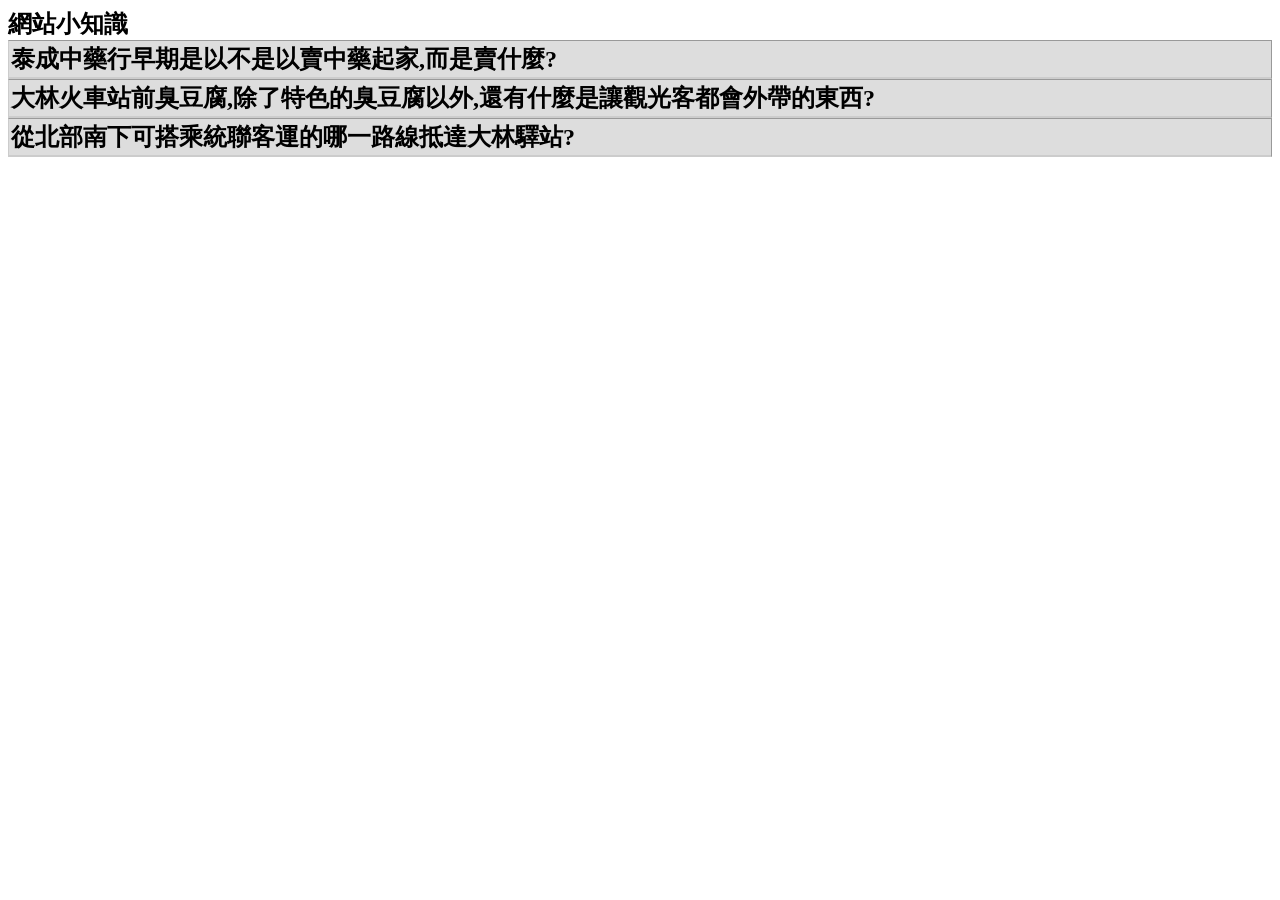
<file: test1.html>
<!DOCTYPE html PUBLIC "-//W3C//DTD XHTML 1.0 Transitional//EN" "http://www.w3.org/TR/xhtml1/DTD/xhtml1-transitional.dtd">
<html xmlns="http://www.w3.org/1999/xhtml">
<head>
<meta http-equiv="Content-Type" content="text/html; charset=utf-8" />
<title>無標題文件</title>
<script src="SpryAssets/SpryCollapsiblePanel.js" type="text/javascript"></script>
<link href="SpryAssets/SpryCollapsiblePanel.css" rel="stylesheet" type="text/css" />
</head>

<body class="texttile">
<strong>網站小知識</strong>
<div id="CollapsiblePanel1" class="CollapsiblePanel">
  <div class="CollapsiblePanelTab" tabindex="0"><span class="texttitle"><span class="texttile">泰成中藥行早期是以不是以賣中藥起家,而是賣什麼?</span></span></div>
  <div class="CollapsiblePanelContent"><strong class="texttile">A:賣當歸 </strong>  </div>
</div>
<div id="CollapsiblePanel2" class="CollapsiblePanel">
  <div class="CollapsiblePanelTab" tabindex="0"><span class="texttitle"><span class="texttile">大林火車站前臭豆腐,除了特色的臭豆腐以外,還有什麼是讓觀光客都會外帶的東西?</span></span></div>
  <div class="CollapsiblePanelContent"><strong class="texttile">A:特製小魚辣椒 </strong></div>
</div>
<div id="CollapsiblePanel3" class="CollapsiblePanel">
  <div class="CollapsiblePanelTab" tabindex="0"><span class="texttitle"><span class="texttile">從北部南下可搭乘統聯客運的哪一路線抵達大林驛站?</span></span></div>
  <div class="texttile"><strong>A:1618路線</strong></div>
</div>
<p>&nbsp;</p>
<script type="text/javascript">
var CollapsiblePanel1 = new Spry.Widget.CollapsiblePanel("CollapsiblePanel1", {contentIsOpen:false});
var CollapsiblePanel3 = new Spry.Widget.CollapsiblePanel("CollapsiblePanel3", {contentIsOpen:false});
var CollapsiblePanel2 = new Spry.Widget.CollapsiblePanel("CollapsiblePanel2", {contentIsOpen:false});
</script>
</body>
</html>
</file>
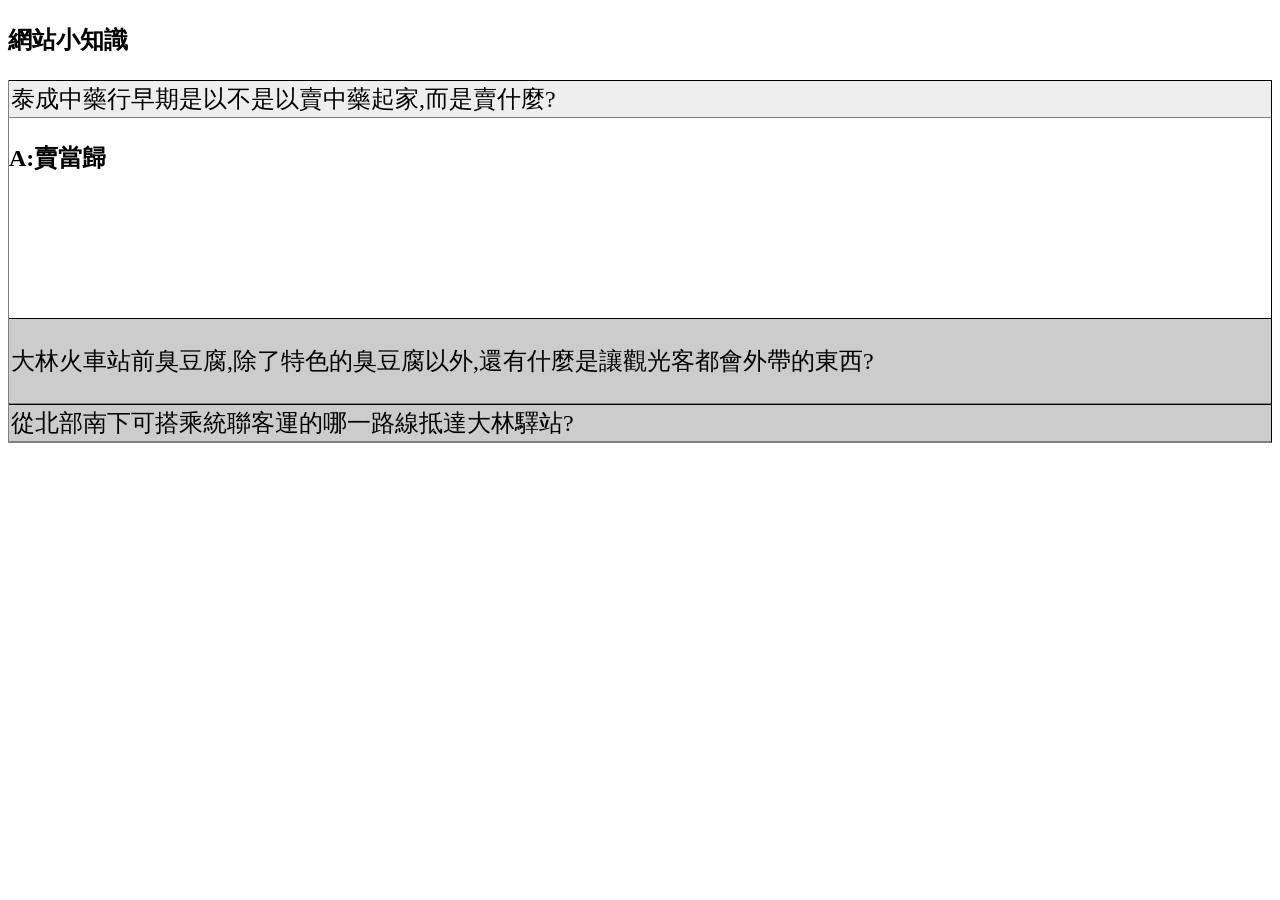
<file: 114web3003/test.html>
<!DOCTYPE html PUBLIC "-//W3C//DTD XHTML 1.0 Transitional//EN" "http://www.w3.org/TR/xhtml1/DTD/xhtml1-transitional.dtd">
<html xmlns="http://www.w3.org/1999/xhtml">
<head>
<meta http-equiv="Content-Type" content="text/html; charset=utf-8" />
<title>無標題文件</title>
<script src="SpryAssets/SpryAccordion.js" type="text/javascript"></script>
<link href="SpryAssets/SpryAccordion.css" rel="stylesheet" type="text/css" />
</head>

<body>
<p class="texttitle"><strong>網站小知識</strong></p>
<div id="Accordion1" class="Accordion" tabindex="0">
  <div class="AccordionPanel">
    <div class="AccordionPanelTab"><span class="texttitle">泰成中藥行早期是以不是以賣中藥起家,而是賣什麼?</span></div>
    <div class="AccordionPanelContent">
      <p class="texttitle"> <strong>A:賣當歸 </strong></p>
    </div>
  </div>
<div class="AccordionPanel">
    <div class="AccordionPanelTab">
      <p class="texttitle">大林火車站前臭豆腐,除了特色的臭豆腐以外,還有什麼是讓觀光客都會外帶的東西?</p>
    </div>
    <div class="AccordionPanelContent">
      <p class="AccordionPanelTabHover"><span class="texttitle"><span class="texttitle"><strong>A:特製小魚辣椒 </strong></span></span></p>
    </div>
  </div>
  <div class="AccordionPanel">
    <div class="AccordionPanelTab"><span class="texttitle">從北部南下可搭乘統聯客運的哪一路線抵達大林驛站?</span></div>
    <div class="AccordionPanelContent">
      <p class="texttitle"><strong>A:1618路線</strong></p>
    </div>
  </div>
</div>
<p>&nbsp;</p>
<script type="text/javascript">
var Accordion1 = new Spry.Widget.Accordion("Accordion1");
</script>
</body>
</html>
</file>
<file: SpryAssets/SpryMenuBarVertical.css>
@charset "UTF-8";

/* SpryMenuBarVertical.css - version 0.6 - Spry Pre-Release 1.6.1 */

/* Copyright (c) 2006. Adobe Systems Incorporated. All rights reserved. */

/*******************************************************************************

 LAYOUT INFORMATION: describes box model, positioning, z-order

 *******************************************************************************/

/* The outermost container of the Menu Bar, a fixed width box with no margin or padding */
ul.MenuBarVertical
{
	margin: 0;
	padding: 0;
	list-style-type: none;
	font-size: 100%;
	cursor: default;
	width: 8em;
}
/* Set the active Menu Bar with this class, currently setting z-index to accomodate IE rendering bug: http://therealcrisp.xs4all.nl/meuk/IE-zindexbug.html */
ul.MenuBarActive
{
	z-index: 1000;
}
/* Menu item containers, position children relative to this container and are same fixed width as parent */
ul.MenuBarVertical li
{
	margin: 0;
	padding: 0;
	list-style-type: none;
	font-size: 150%;
	position: relative;
	text-align: center;
	cursor: pointer;
	width: 11.6em;
}
/* Submenus should appear slightly overlapping to the right (95%) and up (-5%) with a higher z-index, but they are initially off the left side of the screen (-1000em) */
ul.MenuBarVertical ul
{
	margin: -5% 0 0 95%;
	padding: 0;
	list-style-type: none;
	font-size: 100%;
	position: absolute;
	z-index: 1020;
	cursor: default;
	width: 8.2em;
	left: -1000em;
	top: 0;
}
/* Submenu that is showing with class designation MenuBarSubmenuVisible, we set left to 0 so it comes onto the screen */
ul.MenuBarVertical ul.MenuBarSubmenuVisible
{
	left: 0;
}
/* Menu item containers are same fixed width as parent */
ul.MenuBarVertical ul li
{
	width: 8.2em;
}

/*******************************************************************************

 DESIGN INFORMATION: describes color scheme, borders, fonts

 *******************************************************************************/

/* Outermost menu container has borders on all sides */
ul.MenuBarVertical
{
	border: 1px solid #CCC;
}
/* Submenu containers have borders on all sides */
ul.MenuBarVertical ul
{
	border: 1px solid #CCC;
}
/* Menu items are a light gray block with padding and no text decoration */
ul.MenuBarVertical a
{
	display: block;
	cursor: pointer;
	background-color: #EEE;
	padding: 0.5em 0.75em;
	color: #333;
	text-decoration: none;
}
/* Menu items that have mouse over or focus have a blue background and white text */
ul.MenuBarVertical a:hover, ul.MenuBarVertical a:focus
{
	background-color: #33C;
	color: #FFF;
}
/* Menu items that are open with submenus are set to MenuBarItemHover with a blue background and white text */
ul.MenuBarVertical a.MenuBarItemHover, ul.MenuBarVertical a.MenuBarItemSubmenuHover, ul.MenuBarVertical a.MenuBarSubmenuVisible
{
	background-color: #F7BD5C;
	color: #FFF;
}

/*******************************************************************************

 SUBMENU INDICATION: styles if there is a submenu under a given menu item

 *******************************************************************************/

/* Menu items that have a submenu have the class designation MenuBarItemSubmenu and are set to use a background image positioned on the far left (95%) and centered vertically (50%) */
ul.MenuBarVertical a.MenuBarItemSubmenu
{
	background-image: url(SpryMenuBarRight.gif);
	background-repeat: no-repeat;
	background-position: 95% 50%;
}

/* Menu items that are open with submenus have the class designation MenuBarItemSubmenuHover and are set to use a "hover" background image positioned on the far left (95%) and centered vertically (50%) */
ul.MenuBarVertical a.MenuBarItemSubmenuHover
{
	background-image: url(SpryMenuBarRightHover.gif);
	background-repeat: no-repeat;
	background-position: 95% 50%;
}

/*******************************************************************************

 BROWSER HACKS: the hacks below should not be changed unless you are an expert

 *******************************************************************************/

/* HACK FOR IE: to make sure the sub menus show above form controls, we underlay each submenu with an iframe */
ul.MenuBarVertical iframe
{
	position: absolute;
	z-index: 1010;
	filter:alpha(opacity:0.1);
}
/* HACK FOR IE: to stabilize appearance of menu items; the slash in float is to keep IE 5.0 from parsing */
@media screen, projection
{
	ul.MenuBarVertical li.MenuBarItemIE
	{
		display: inline;
		f\loat: left;
		background: #FFF;
	}
}
</file>
<file: SpryAssets/SpryTabbedPanels.css>
@charset "UTF-8";

/* SpryTabbedPanels.css - version 0.6 - Spry Pre-Release 1.6.1 */

/* Copyright (c) 2006. Adobe Systems Incorporated. All rights reserved. */

/* Horizontal Tabbed Panels
 *
 * The default style for a TabbedPanels widget places all tab buttons
 * (left aligned) above the content panel.
 */

/* This is the selector for the main TabbedPanels container. For our
 * default style, this container does not contribute anything visually,
 * but it is floated left to make sure that any floating or clearing done
 * with any of its child elements are contained completely within the
 * TabbedPanels container, to minimize any impact or undesireable
 * interaction with other floated elements on the page that may be used
 * for layout.
 *
 * If you want to constrain the width of the TabbedPanels widget, set a
 * width on the TabbedPanels container. By default, the TabbedPanels widget
 * expands horizontally to fill up available space.
 *
 * The name of the class ("TabbedPanels") used in this selector is not
 * necessary to make the widget function. You can use any class name you
 * want to style the TabbedPanels container.
 */
.TabbedPanels {
	overflow: auto;
	margin: 0px;
	padding: 0px;
	clear: none;
	width: 100%; /* IE Hack to force proper layout when preceded by a paragraph. (hasLayout Bug)*/
	font-family: "微軟正黑體";
	font-size: 24px;
	background-color: #CCC;
}

/* This is the selector for the TabGroup. The TabGroup container houses
 * all of the tab buttons for each tabbed panel in the widget. This container
 * does not contribute anything visually to the look of the widget for our
 * default style.
 *
 * The name of the class ("TabbedPanelsTabGroup") used in this selector is not
 * necessary to make the widget function. You can use any class name you
 * want to style the TabGroup container.
 */
.TabbedPanelsTabGroup {
	margin: 0px;
	padding: 0px;
	background-color: #FCC;
}

/* This is the selector for the TabbedPanelsTab. This container houses
 * the title for the panel. This is also the tab "button" that the user clicks
 * on to activate the corresponding content panel so that it appears on top
 * of the other tabbed panels contained in the widget.
 *
 * For our default style, each tab is positioned relatively 1 pixel down from
 * where it wold normally render. This allows each tab to overlap the content
 * panel that renders below it. Each tab is rendered with a 1 pixel bottom
 * border that has a color that matches the top border of the current content
 * panel. This gives the appearance that the tab is being drawn behind the
 * content panel.
 *
 * The name of the class ("TabbedPanelsTab") used in this selector is not
 * necessary to make the widget function. You can use any class name you want
 * to style this tab container.
 */
.TabbedPanelsTab {
	position: relative;
	top: 1px;
	float: left;
	padding: 4px 10px;
	margin: 0px 1px 0px 0px;
	font: bold 0.7em sans-serif;
	background-color: #CCCCCC;
	list-style: none;
	border-left: solid 1px #CCC;
	border-bottom: solid 1px #999;
	border-top: solid 1px #999;
	border-right: solid 1px #999;
	-moz-user-select: none;
	-khtml-user-select: none;
	cursor: pointer;
}

/* This selector is an example of how to change the appearnce of a tab button
 * container as the mouse enters it. The class "TabbedPanelsTabHover" is
 * programatically added and removed from the tab element as the mouse enters
 * and exits the container.
 */
.TabbedPanelsTabHover {
	background-color: #FFC;
}

/* This selector is an example of how to change the appearance of a tab button
 * container after the user has clicked on it to activate a content panel.
 * The class "TabbedPanelsTabSelected" is programatically added and removed
 * from the tab element as the user clicks on the tab button containers in
 * the widget.
 *
 * As mentioned above, for our default style, tab buttons are positioned
 * 1 pixel down from where it would normally render. When the tab button is
 * selected, we change its bottom border to match the background color of the
 * content panel so that it looks like the tab is part of the content panel.
 */
.TabbedPanelsTabSelected {
	background-color: #EEE;
	border-bottom: 1px solid #EEE;
	color: #000;
}

/* This selector is an example of how to make a link inside of a tab button
 * look like normal text. Users may want to use links inside of a tab button
 * so that when it gets focus, the text *inside* the tab button gets a focus
 * ring around it, instead of the focus ring around the entire tab.
 */
.TabbedPanelsTab a {
	color: black;
	text-decoration: none;
}

/* This is the selector for the ContentGroup. The ContentGroup container houses
 * all of the content panels for each tabbed panel in the widget. For our
 * default style, this container provides the background color and borders that
 * surround the content.
 *
 * The name of the class ("TabbedPanelsContentGroup") used in this selector is
 * not necessary to make the widget function. You can use any class name you
 * want to style the ContentGroup container.
 */
.TabbedPanelsContentGroup {
	clear: both;
	border-left: solid 1px #CCC;
	border-bottom: solid 1px #CCC;
	border-top: solid 1px #999;
	border-right: solid 1px #999;
	background-color: #FCC;
	width: 80%;
	overflow: auto;
}

/* This is the selector for the Content panel. The Content panel holds the
 * content for a single tabbed panel. For our default style, this container
 * provides some padding, so that the content is not pushed up against the
 * widget borders.
 *
 * The name of the class ("TabbedPanelsContent") used in this selector is
 * not necessary to make the widget function. You can use any class name you
 * want to style the Content container.
 */
.TabbedPanelsContent {
	overflow: hidden;
	padding: 4px;
}

/* This selector is an example of how to change the appearnce of the currently
 * active container panel. The class "TabbedPanelsContentVisible" is
 * programatically added and removed from the content element as the panel
 * is activated/deactivated.
 */
.TabbedPanelsContentVisible {
	color: #000;
}

/* Vertical Tabbed Panels
 *
 * The following rules override some of the default rules above so that the
 * TabbedPanels widget renders with its tab buttons along the left side of
 * the currently active content panel.
 *
 * With the rules defined below, the only change that will have to be made
 * to switch a horizontal tabbed panels widget to a vertical tabbed panels
 * widget, is to use the "VTabbedPanels" class on the top-level widget
 * container element, instead of "TabbedPanels".
 */

.VTabbedPanels {
	overflow: hidden;
	zoom: 1;
}

/* This selector floats the TabGroup so that the tab buttons it contains
 * render to the left of the active content panel. A border is drawn around
 * the group container to make it look like a list container.
 */
.VTabbedPanels .TabbedPanelsTabGroup {
	float: left;
	width: 10em;
	height: 20em;
	background-color: #EEE;
	position: relative;
	border-top: solid 1px #999;
	border-right: solid 1px #999;
	border-left: solid 1px #CCC;
	border-bottom: solid 1px #CCC;
}

/* This selector disables the float property that is placed on each tab button
 * by the default TabbedPanelsTab selector rule above. It also draws a bottom
 * border for the tab. The tab button will get its left and right border from
 * the TabGroup, and its top border from the TabGroup or tab button above it.
 */
.VTabbedPanels .TabbedPanelsTab {
	float: none;
	margin: 0px;
	border-top: none;
	border-left: none;
	border-right: none;
}

/* This selector disables the float property that is placed on each tab button
 * by the default TabbedPanelsTab selector rule above. It also draws a bottom
 * border for the tab. The tab button will get its left and right border from
 * the TabGroup, and its top border from the TabGroup or tab button above it.
 */
.VTabbedPanels .TabbedPanelsTabSelected {
	background-color: #EEE;
	border-bottom: solid 1px #999;
}

/* This selector floats the content panels for the widget so that they
 * render to the right of the tabbed buttons.
 */
.VTabbedPanels .TabbedPanelsContentGroup {
	clear: none;
	float: left;
	padding: 0px;
	width: 30em;
	height: 20em;
}

/* Styles for Printing */
@media print {
.TabbedPanels {
	overflow: visible !important;
}
.TabbedPanelsContentGroup {
	display: block !important;
	overflow: visible !important;
	height: auto !important;
}
.TabbedPanelsContent {
	overflow: visible !important;
	display: block !important;
	clear:both !important;
}
.TabbedPanelsTab {
	 overflow: visible !important;
	 display: block !important;
	 clear:both !important;
}
}
</file>
<file: SpryAssets/SpryCollapsiblePanel.css>
@charset "UTF-8";

/* SpryCollapsiblePanel.css - version 0.5 - Spry Pre-Release 1.6.1 */

/* Copyright (c) 2006. Adobe Systems Incorporated. All rights reserved. */

/* This is the selector for the main CollapsiblePanel container. For our
 * default style, the CollapsiblePanel is responsible for drawing the borders
 * around the widget.
 *
 * If you want to constrain the width of the CollapsiblePanel widget, set a width on
 * the CollapsiblePanel container. By default, our CollapsiblePanel expands horizontally to fill
 * up available space.
 *
 * The name of the class ("CollapsiblePanel") used in this selector is not necessary
 * to make the widget function. You can use any class name you want to style the
 * CollapsiblePanel container.
 */
.CollapsiblePanel {
	margin: 0px;
	padding: 0px;
	border-left: solid 1px #CCC;
	border-right: solid 1px #999;
	border-top: solid 1px #999;
	border-bottom: solid 1px #CCC;
}

/* This is the selector for the CollapsiblePanelTab. This container houses
 * the title for the panel. This is also the container that the user clicks
 * on to open or close the panel.
 *
 * The name of the class ("CollapsiblePanelTab") used in this selector is not necessary
 * to make the widget function. You can use any class name you want to style an
 * CollapsiblePanel panel tab container.
 */
.CollapsiblePanelTab {
	font: bold 0.7em sans-serif;
	background-color: #DDD;
	border-bottom: solid 1px #CCC;
	margin: 0px;
	padding: 2px;
	cursor: pointer;
	-moz-user-select: none;
	-khtml-user-select: none;
}

/* This is the selector for a CollapsiblePanel's Content area. It's important to note that
 * you should never put any padding on the content area element if you plan to
 * use the CollapsiblePanel's open/close animations. Placing a non-zero padding on the content
 * element can cause the CollapsiblePanel to abruptly grow in height while the panels animate.
 *
 * The name of the class ("CollapsiblePanelContent") used in this selector is not necessary
 * to make the widget function. You can use any class name you want to style a
 * CollapsiblePanel content container.
 */
.CollapsiblePanelContent {
	margin: 0px;
	padding: 0px;
}

/* An anchor tag can be used inside of a CollapsiblePanelTab so that the
 * keyboard focus ring appears *inside* the tab instead of around the tab.
 * This is an example of how to make the text within the anchor tag look
 * like non-anchor (normal) text.
 */
.CollapsiblePanelTab a {
	color: black;
	text-decoration: none;
}

/* This is an example of how to change the appearance of the panel tab that is
 * currently open. The class "CollapsiblePanelOpen" is programatically added and removed
 * from panels as the user clicks on the tabs within the CollapsiblePanel.
 */
.CollapsiblePanelOpen .CollapsiblePanelTab {
	background-color: #EEE;
}

/* This is an example of how to change the appearance of the panel tab when the
 * CollapsiblePanel is closed. The "CollapsiblePanelClosed" class is programatically added and removed
 * whenever the CollapsiblePanel is closed.
 */

.CollapsiblePanelClosed .CollapsiblePanelTab {
 /* background-color: #EFEFEF */
}

/* This is an example of how to change the appearance of the panel tab as the
 * mouse hovers over it. The class "CollapsiblePanelTabHover" is programatically added
 * and removed from panel tab containers as the mouse enters and exits the tab container.
 */
.CollapsiblePanelTabHover,  .CollapsiblePanelOpen .CollapsiblePanelTabHover {
	background-color: #CCC;
}

/* This is an example of how to change the appearance of all the panel tabs when the
 * CollapsiblePanel has focus. The "CollapsiblePanelFocused" class is programatically added and removed
 * whenever the CollapsiblePanel gains or loses keyboard focus.
 */
.CollapsiblePanelFocused .CollapsiblePanelTab {
	background-color: #3399FF;
}
.texttile {
	font-family: "微軟正黑體";
	font-size: 24px;
}
</file>
<file: 114web3003/SpryAssets/SpryAccordion.css>
@charset "UTF-8";

/* SpryAccordion.css - version 0.5 - Spry Pre-Release 1.6.1 */

/* Copyright (c) 2006. Adobe Systems Incorporated. All rights reserved. */

/* This is the selector for the main Accordion container. For our default style,
 * we draw borders on the left, right, and bottom. The top border of the Accordion
 * will be rendered by the first AccordionPanelTab which never moves.
 *
 * If you want to constrain the width of the Accordion widget, set a width on
 * the Accordion container. By default, our accordion expands horizontally to fill
 * up available space.
 *
 * The name of the class ("Accordion") used in this selector is not necessary
 * to make the widget function. You can use any class name you want to style the
 * Accordion container.
 */
.Accordion {
	border-left: solid 1px gray;
	border-right: solid 1px black;
	border-bottom: solid 1px gray;
	overflow: hidden;
}

/* This is the selector for the AccordionPanel container which houses the
 * panel tab and a panel content area. It doesn't render visually, but we
 * make sure that it has zero margin and padding.
 *
 * The name of the class ("AccordionPanel") used in this selector is not necessary
 * to make the widget function. You can use any class name you want to style an
 * accordion panel container.
*/
.AccordionPanel {
	margin: 0px;
	padding: 0px;
}

/* This is the selector for the AccordionPanelTab. This container houses
 * the title for the panel. This is also the container that the user clicks
 * on to open a specific panel.
 *
 * The name of the class ("AccordionPanelTab") used in this selector is not necessary
 * to make the widget function. You can use any class name you want to style an
 * accordion panel tab container.
 *
 * NOTE:
 * This rule uses -moz-user-select and -khtml-user-select properties to prevent the
 * user from selecting the text in the AccordionPanelTab. These are proprietary browser
 * properties that only work in Mozilla based browsers (like FireFox) and KHTML based
 * browsers (like Safari), so they will not pass W3C validation. If you want your documents to
 * validate, and don't care if the user can select the text within an AccordionPanelTab,
 * you can safely remove those properties without affecting the functionality of the widget.
 */
.AccordionPanelTab {
	background-color: #CCCCCC;
	border-top: solid 1px black;
	border-bottom: solid 1px gray;
	margin: 0px;
	padding: 2px;
	cursor: pointer;
	-moz-user-select: none;
	-khtml-user-select: none;
}

/* This is the selector for a Panel's Content area. It's important to note that
 * you should never put any padding on the panel's content area if you plan to
 * use the Accordions panel animations. Placing a non-zero padding on the content
 * area can cause the accordion to abruptly grow in height while the panels animate.
 *
 * Anyone who styles an Accordion *MUST* specify a height on the Accordion Panel
 * Content container.
 *
 * The name of the class ("AccordionPanelContent") used in this selector is not necessary
 * to make the widget function. You can use any class name you want to style an
 * accordion panel content container.
 */
.AccordionPanelContent {
	overflow: auto;
	margin: 0px;
	padding: 0px;
	height: 200px;
}

/* This is an example of how to change the appearance of the panel tab that is
 * currently open. The class "AccordionPanelOpen" is programatically added and removed
 * from panels as the user clicks on the tabs within the Accordion.
 */
.AccordionPanelOpen .AccordionPanelTab {
	background-color: #EEEEEE;
}

/* This is an example of how to change the appearance of the panel tab as the
 * mouse hovers over it. The class "AccordionPanelTabHover" is programatically added
 * and removed from panel tab containers as the mouse enters and exits the tab container.
 */
.AccordionPanelTabHover {
	color: #555555;
}
.AccordionPanelOpen .AccordionPanelTabHover {
	color: #555555;
}

/* This is an example of how to change the appearance of all the panel tabs when the
 * Accordion has focus. The "AccordionFocused" class is programatically added and removed
 * whenever the Accordion gains or loses keyboard focus.
 */
.AccordionFocused .AccordionPanelTab {
	background-color: #3399FF;
}

/* This is an example of how to change the appearance of the panel tab that is
 * currently open when the Accordion has focus.
 */
.AccordionFocused .AccordionPanelOpen .AccordionPanelTab {
	background-color: #33CCFF;
}
/* Rules for Printing */

@media print {

  .Accordion {
  overflow: visible !important;
  }
  
  .AccordionPanelContent {
  display: block !important;
  overflow: visible !important;
  height: auto !important;
  }
}.texttitle {
	font-family: "微軟正黑體";
	font-size: 24px;
}
#Accordion1 .AccordionPanel.AccordionPanelOpen .AccordionPanelContent .AccordionPanelTabHover .texttitle .texttitle {
	color: #000000;
}
</file>
